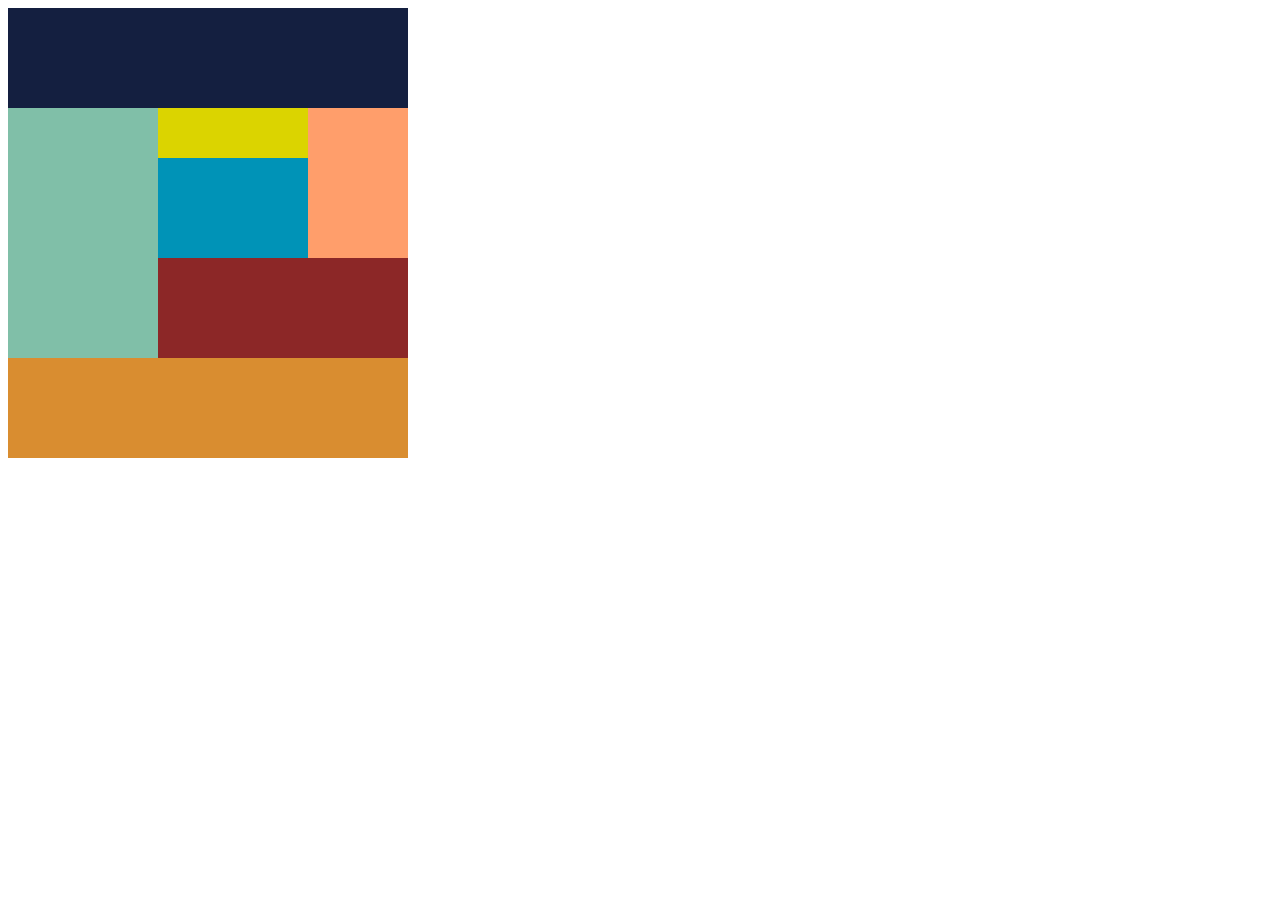
<file: JavaStudy/3-2/index.html>
<!DOCTYPE html>
<html lang="en">
<head>
    <meta charset="UTF-8">
    <meta http-equiv="X-UA-Compatible" content="IE=edge">
    <meta name="viewport" content="width=device-width, initial-scale=1.0">
    <link rel="stylesheet" href="css/style.css">
    <link rel="stylesheet" href="css/Smartstyle.css">
    <title>DIV PUZZLE 2</title>
</head>
<body>
    <div class="header"></div>
    <div class="main clearfix">
        <div class="left"></div>
        <div class="right">
            <div class="right-top clearfix">
                <div class="r-right"></div>
                <div class="r-left-top"></div>
                <div class="r-left-bottom"></div>
            </div>
            <div class="right-bottom"></div>
        </div>
    </div>
    <div class="footer"></div>
</body>
</html>
</file>
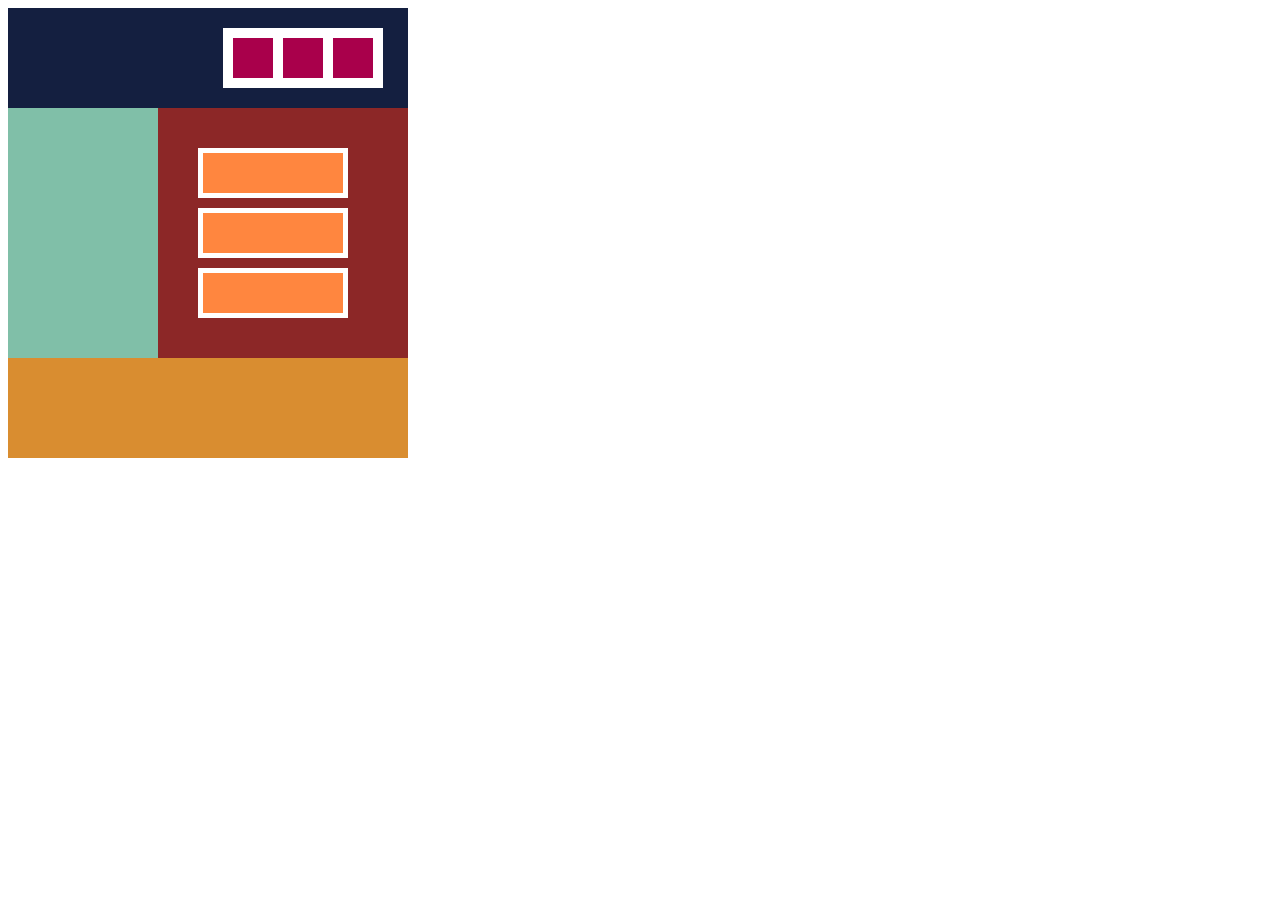
<file: JavaStudy/3-3/index.html>
<!DOCTYPE html>
<html lang="en">
<head>
    <meta charset="UTF-8">
    <meta http-equiv="X-UA-Compatible" content="IE=edge">
    <meta name="viewport" content="width=device-width, initial-scale=1.0">
    <link rel="stylesheet" href="css/style.css">
    <link rel="stylesheet" href="css/Smartstyle.css">
    <title>DIV PUZZLE 3</title>
</head>
<body>
    <div class="header">
        <div class="header-boxes clearfix">
            <div class="box"></div>
            <div class="box"></div>
            <div class="box"></div>
        </div>
    </div>
    <div class="main clearfix">
        <div class="left"></div>
        <div class="right clearfix">
                <div class="right-box right-box1 margin-top"></div>
                <div class="right-box right-box2"></div>
                <div class="right-box right-box3"></div>
        </div>
    </div>
    <div class="footer"></div>
</body>
</html>
</file>
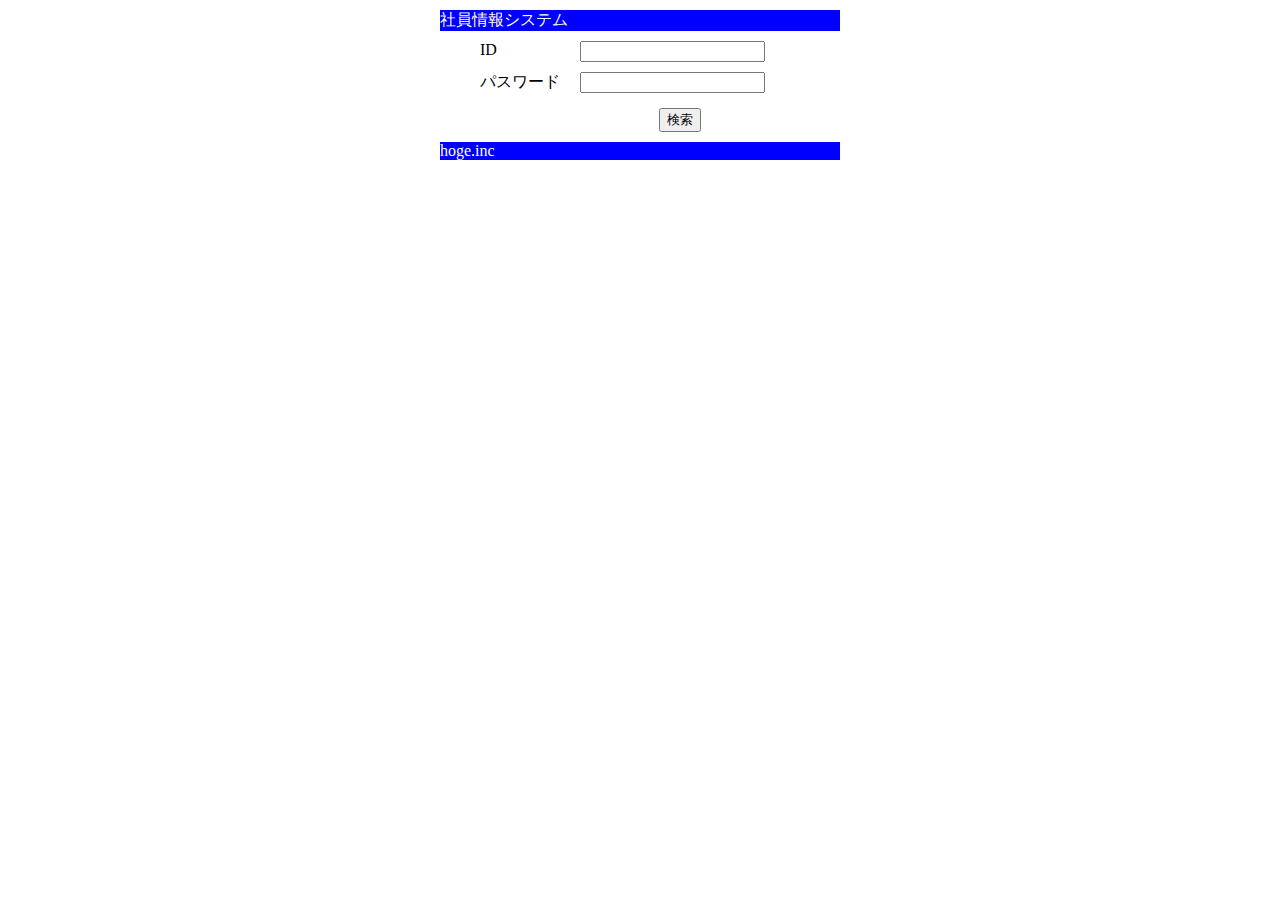
<file: JavaStudy/Check4/src/main/webapp/index.html>
<!DOCTYPE html>
<html>
<head>
<meta charset="UTF-8">
<title>社員情報システム</title>
<link rel="stylesheet" type="text/css" href="./css/index.css">
</head>
<body>
 <form action="/Check4/search" method="post">
 <div class="wrapper">
 <div class="header">社員情報システム</div>
 <ul>
 <!-- ID入力欄 -->
 <li class="id">
 <label for="id">ID</label>
 <input type="text" name="id" value="" size="20">
 </li>
 <!-- パスワードを入力する欄を作成してください -->
 <li class="pass">
 <label for="pass">パスワード</label>
 <input type="password" name="pass" value="" size="20">
 <li>
 <!-- 検索ボタン -->
 <li><input id="button" type="submit" name="button" value="検索">
 </li>
 </ul>
 <div class="footer">hoge.inc</div>
 </div>
 </form>
</body>
</html>
</file>
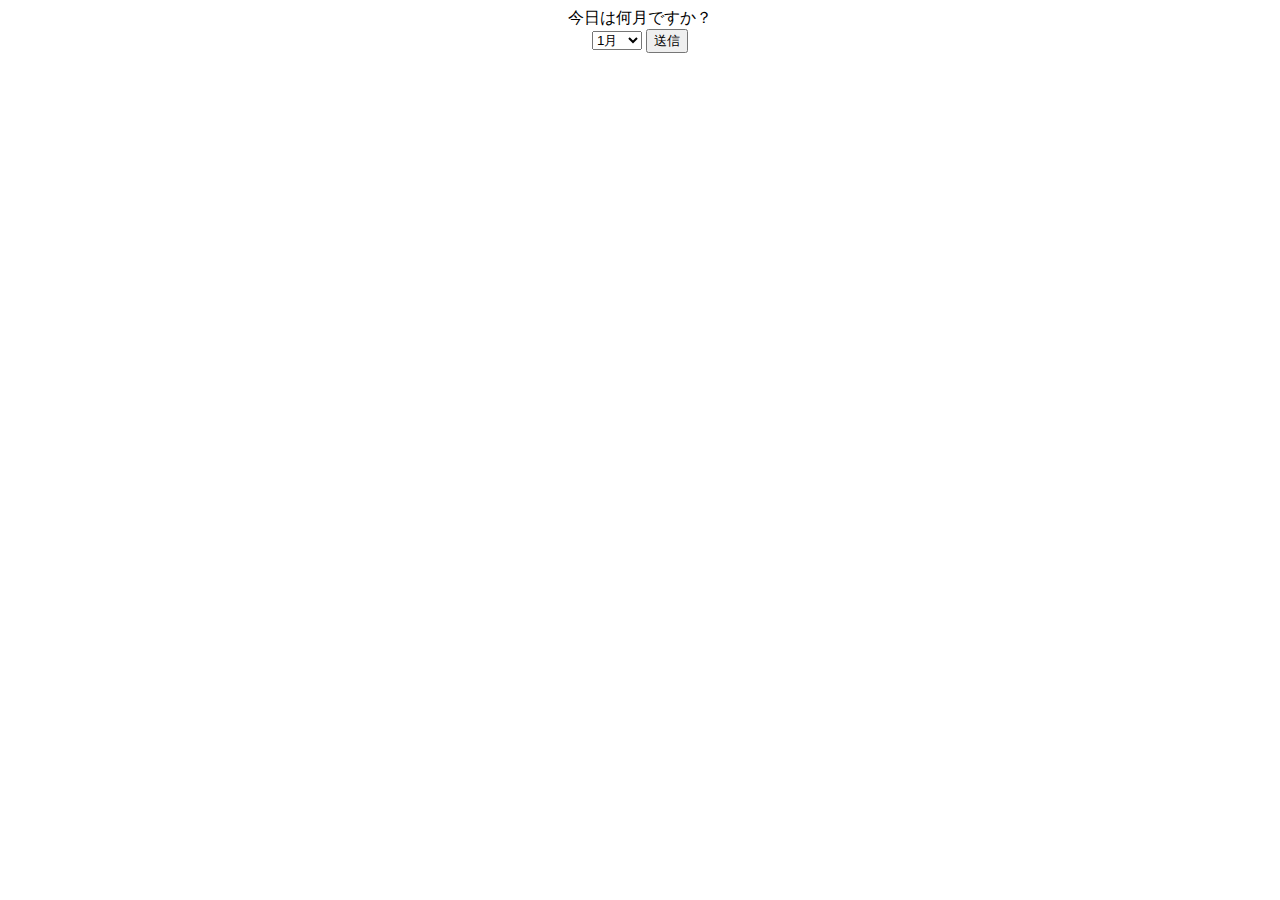
<file: JavaStudy/4-2/src/main/webapp/select.html>
<!DOCTYPE html>
<html>
<head>
<meta charset="utf-8">
<title>select</title>
</head>
<body>
 <div align="center">
 今日は何月ですか？
 <!--問① web.xmlのurl-patternを確認しformの遷移先を指定しましょう。 -->
 <form action="select" method="post">
 <select name="month">
 <option value="1">1月</option>
 <option value="2">2月</option>
 <option value="3">3月</option>
 <option value="4">4月</option>
 <option value="5">5月</option>
 <option value="6">6月</option>
 <option value="7">7月</option>
 <option value="8">8月</option>
 <option value="9">9月</option>
 <option value="10">10月</option>
 <option value="11">11月</option>
 <option value="12">12月</option>
 <!--問② 3月~12月も同様に選択できるよう記述しましょう。 -->
 </select> <input type="submit" name="button" value="送信">
 </form>
 </div>
</body>
</html>
</file>
<file: JavaStudy/3-2/css/style.css>
.clearfix::after { 
    content: '';
    display: block; 
    clear: both;
}
.header {
    width: 400px;
    height: 100px;
    background-color: #141f40;
}
.left {
    width: 150px;
    height: 250px;
    background-color: #80bfa8;
    float: left;
}

.right {
    float: left;
}

 /*.right-top {
    width: 250px;
    height: 150px;
    background-color: red; 
}  */

.r-right {
    width: 100px;
    height: 150px;
    background-color: #ff9e6b;
    float: right;
}
.r-left-top {
    width: 150px;
    height: 50px;
    background-color: #dbd400;
}
.r-left-bottom {
    width: 150px;
    height: 100px;
    background-color: #0093b7;
    float: left;
}

.right-bottom {
    width: 250px;
    height: 100px;
    background-color:#8c2727;
}

.footer {
    width: 400px;
    height: 100px;
    background-color: #d98d30;
}
</file>
<file: JavaStudy/3-2/css/Smartstyle.css>
@media screen and (max-width: 767px) {
    .header {
        width: 300px;
    }
    .left {
        width: 100px;
    }
    .r-right {
        width: 75px;
    }
    .r-left-top {
        width: 125px;
    }
    .r-left-bottom {
        width: 125px;
    }
    .right-bottom {
        width: 200px;
    }
    .footer {
        width: 300px;
    }
    
}

@media screen and (max-width: 479px) {
    .header {
        width: 150px;
    }
    .left {
        width: 150px;
        float: none;
    }
    .right {
        float: none;
    }
    .r-right {
        width: 150px;
        float: none;
    }
    .r-left-top {
        width: 150px;
    }
    .r-left-bottom {
        width: 150px;
    }
    .right-bottom {
        width: 150px;
    }
    .footer {
        width: 150px;
    }
}
</file>
<file: JavaStudy/3-3/css/style.css>
.clearfix::after { 
    content: '';
    display: block; 
    clear: both;
}
.header {
    width: 400px;
    height: 100px;
    background-color: #141f40;
}
.header-boxes {
    width: 160px;
    height: 60px;
    background-color: white;
    position: relative;
    top: 20px;
    left: 215px;
}

.box {
    width: 40px;
    height: 40px;
    background-color: #a9004b;
    float: left;
    margin-top: 10px;
    margin-left: 10px;
}

.left {
    width: 150px;
    height: 250px;
    background-color: #80bfa8;
    float: left;
}

.right {
    width: 250px;
    height: 250px;
    background-color: #8c2727;
    float: left;
}

.right-box {
    width: 140px;
    height: 40px;
    background-color: #ff863f;
    border: solid 5px white;
    margin-bottom: 10px;
    margin-left: 40px;
}
.margin-top {
    margin-top: 40px;
}



.footer {
    width: 400px;
    height: 100px;
    background-color: #d98d30;
}
</file>
<file: JavaStudy/3-3/css/Smartstyle.css>
@media screen and (max-width: 479px) {
    
    .header {
        width: 200px;
        height: 200px;
    }
    .header-boxes {
        width: 60px;
        height: 160px;
        top: 20px;
        left: 70px;
    }
    .left {
        width: 200px;
        height: 100px;
        float: none;
    }
    .right {
        width: 200px;
        height: 210px;
        float: none;
        position: relative;
    }
    .right-box {
        width: 130px;
        margin: 0px;
    }
    .right-box1 {
        position: absolute;
        top: 20px;
        left: 30px;
    }
    .right-box2 {
        position: absolute;
        top: 80px;
        left: 30px;
    }
    .right-box3 {
        position: absolute;
        top: 140px;
        left: 30px;
    }
    
    .margin-top {
        margin: 0px;
    }
    
    .footer {
        width: 200px;
    }
    
}
</file>
<file: JavaStudy/Check4/src/main/webapp/css/index.css>
@charset "utf-8";
 
.wrapper{
 margin: 0 auto;
 width: 400px
}
.header{
 float: auto;
 margin-top: 10px;
 width: 400pX;
 text-align: left;
 /* 問① 背景を青色にする */
 background-color: blue;
 /* 問② 文字の色を白にする */
 color: white;
 /* 問③ 背景に対して文字を縦方向に中央揃え */
 text-align: start;
}
 
ul li {
 margin-top: 10px;
 list-style: none;
}
 
label {
 width: 100px;
 float: left;
}
 
ul {
 width: 400px;
 margin: 0 auto;
}
input#button {
 display: block;
 margin: 0 auto;
}
ul li.pass {
 margin-bottom: 15px;
}
 
.footer{
 float: auto;
 margin-top: 10px;
 width: 400pX;
 text-align: left;
 /* 問④ 背景を青色にする */
 background-color: blue;
 /* 問⑤ 文字の色を白にする */
 color: white;
 /* 問⑥ 背景に対して文字を縦方向に中央揃え */
 text-align: start;
}
</file>
